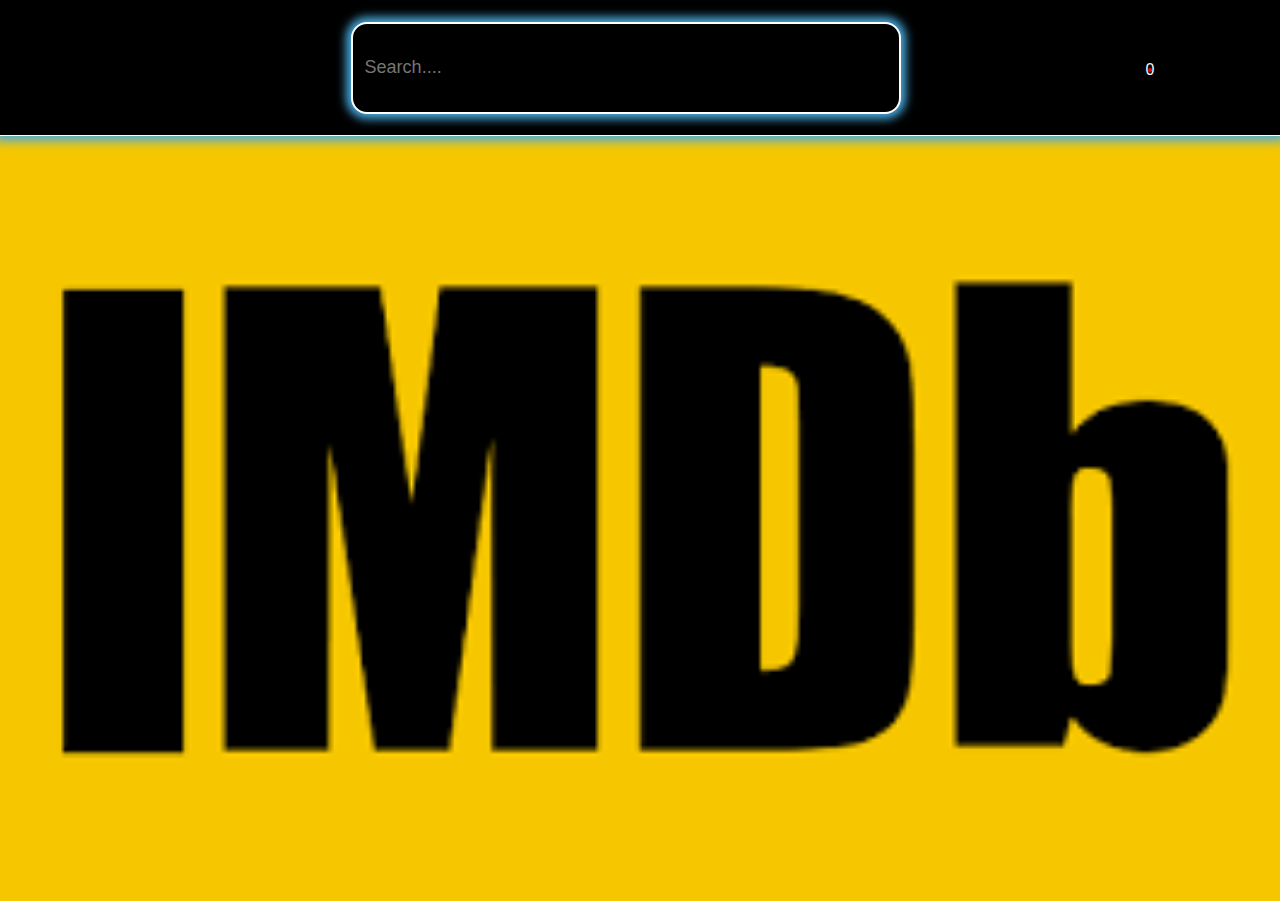
<file: index.html>
<!DOCTYPE html>
<html lang="en" dir="ltr">
  <head>
    <meta charset="UTF-8" />
    <meta http-equiv="X-UA-Compatible" content="IE=edge" />
    <meta name="viewport" content="width=device-width, initial-scale=1.0" />
    <title>IMDB-Clone project</title>
    <link rel="stylesheet" href="style.css" />
    <link
      rel="stylesheet"
      href="https://cdnjs.cloudflare.com/ajax/libs/font-awesome/6.2.0/css/all.min.css"
      integrity="sha512-xh6O/CkQoPOWDdYTDqeRdPCVd1SpvCA9XXcUnZS2FmJNp1coAFzvtCN9BmamE+4aHK8yyUHUSCcJHgXloTyT2A=="
      crossorigin="anonymous"
      referrerpolicy="no-referrer"
    />
  </head>
  <body>
    <nav>
      <div class="home-btn-container" id="home-btn"><i class="fa-solid fa-house fa-2x"></i></div>
      <form id="form-container" autocomplete="off">
        <input type="text" id="input-field" placeholder="Search....">
        <div id="autocomplete-list">
          <div id="list-movie-names">
            <!-- <div class="suggestions">hero</div>
            <div class="suggestions">avenger</div>
            <div class="suggestions">pluot</div>
            <div class="suggestions">hero</div>
            <div class="suggestions">none</div> -->
          </div>
        </div>
        <div id="search"><i class="fa-solid fa-magnifying-glass fa-2x"></i></div>
      </form>
      <div class="fav-btn-container">
        <a href="fav.html"><i class="fa-solid fa-heart fa-2x"></i></a>
        <div id="counter">0</div>
      </div>
    </nav>
    <main>
      <div id="movie-info-container">
            <!-- <div id="fav-add-btn"><i class="fa-solid fa-heart fa-2x chngcolor" id="fav-shape" onclick="changeshape()"></i></div>
            <div class="movie-poster"><img src=" "></div>
            <div class="name">Hero</div>
            <div class="year">Year: <span id="year">2006</span></div>
            <div class="released-date">Released: <span> 26 apr 2006</span></div>
            <div class="rating">Rating: <span id="rating">pg 13</span></div>
            <div class="writer">Writer: <span>Aman Pratap Singh</span></div>
            <div class="actor">Actor: <span>Aman Pratap Singh</span></div>
            <div class="language">Language: <span>Aman Pratap Singh</span></div>
            <div class="plot">Plot: <span id="plot"></span> </div> -->
      </div>
    </main>
    <script src="app.js"></script>
  </body>
</html>
</file>
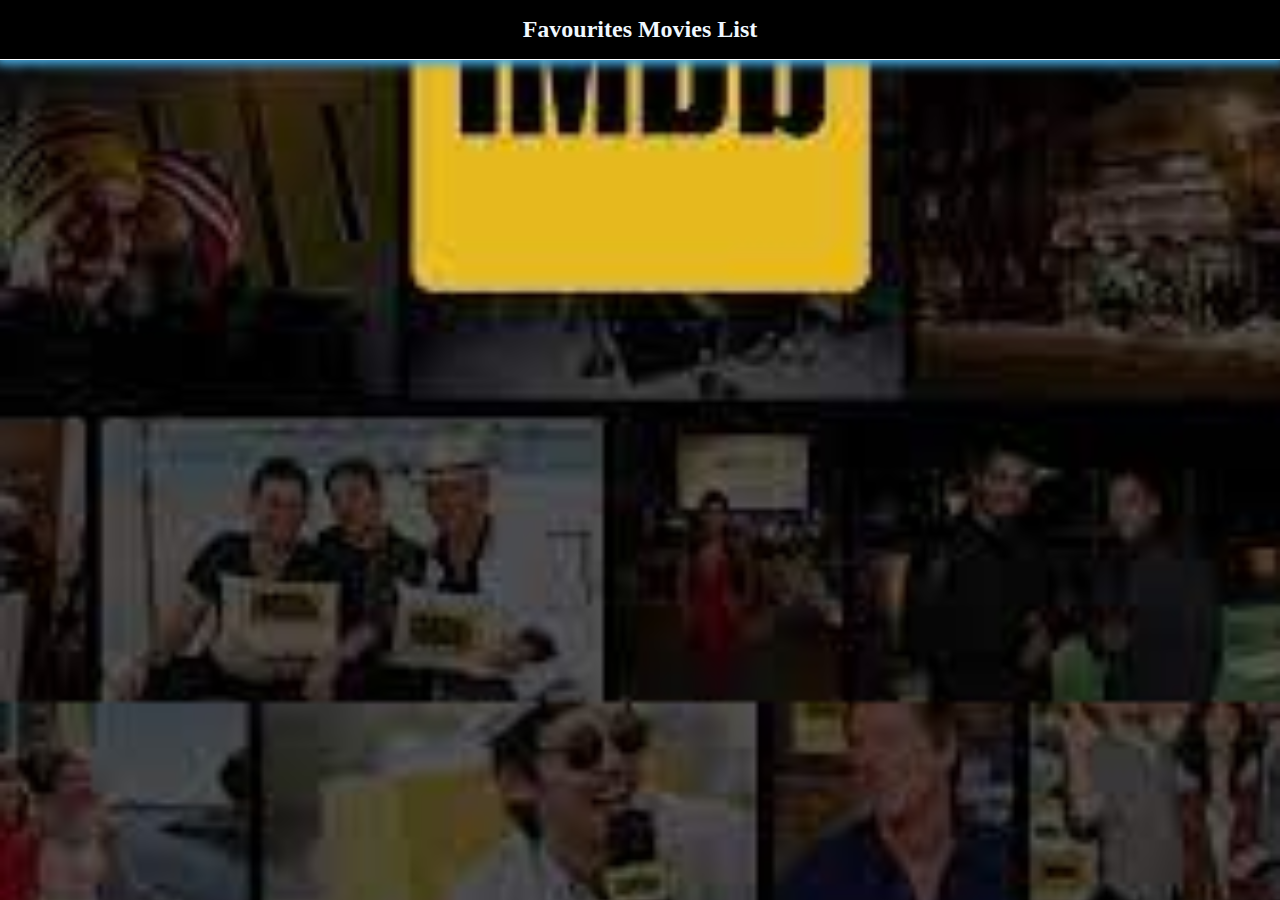
<file: fav.html>
<!DOCTYPE html>
<html lang="en" dir="ltr">
<head>
    <meta charset="UTF-8">
    <meta http-equiv="X-UA-Compatible" content="IE=edge">
    <meta name="viewport" content="width=device-width, initial-scale=1.0">
    <title>Favourites</title>
    <link rel="stylesheet" href="fav.css">
    <link
      rel="stylesheet"
      href="https://cdnjs.cloudflare.com/ajax/libs/font-awesome/6.2.0/css/all.min.css"
      integrity="sha512-xh6O/CkQoPOWDdYTDqeRdPCVd1SpvCA9XXcUnZS2FmJNp1coAFzvtCN9BmamE+4aHK8yyUHUSCcJHgXloTyT2A=="
      crossorigin="anonymous"
      referrerpolicy="no-referrer"
    />
</head>
<body>
    <header>
        <a href="index.html">  <i class="fa-solid fa-house fa-2x"> </i></a> 
        <h2>Favourites Movies List</h2>
        <i class="fa-solid fa-trash fa-2x" id="deleteall" style="cursor: pointer;"></i>      
    </header>
    <div id="favmovlist">
    </div>
    <script src="fav.js"></script>
</body>
</html>
</file>
<file: style.css>
* {
    margin: 0%;
    padding: 0%;
    font-family: sans-serif;
    color: aliceblue;
}

nav {
    height: 15vh;
    width: 100vw;
    background-color: black;
    display: flex;
    /* justify-content: center; */
    align-items: center;
    position: relative;
    border-bottom: 1px solid white;
    box-shadow: 0 0 10px 5px #48abe0;
}

.home-btn-container {
    position: absolute;
    left: 5%;
    border-radius: 2rem;
    ;
    font-size: larger;
    padding: 4px;
    cursor: pointer;
}

#form-container {
    position: relative;
    left: 27%;
    width: 40%;
    height: 40%;
    display: flex;
    align-items: center;
    padding: 5px;
}

#input-field {
    position: absolute;
    width: 100%;
    height: 100%;
    color: white;
    padding: 10px;
    font-size: large;
    appearance: none;
    outline: none;
    background-color: black;
    border-radius: 1rem;
    padding: 12px;
    border: none;
    border: 2px solid white;
    box-shadow: 0 0 10px 5px #48abe0;
}

#autocomplete-list {
    position: absolute;
    height: auto;
    top: 100%;
    width: 100%;
    background-color: rgb(12, 12, 12);
    z-index: 1;
}

i {
    color: aliceblue;
}

.suggestions {
    border-bottom: 2px solid white;
    padding: 1rem;
    width: auto;
    height: auto;
    color: aliceblue;
}

#list-movie-names {
    width: 100%;
    height: auto;
}

.fav-btn-container {
    position: absolute;
    right: 10%;
    border-radius: 2rem;
    ;
    cursor: pointer;

}

#counter {
    position: absolute;
    top: -10%;
    right: -50%;
    height: 50%;
    width: 50%;
    border-radius: 50%;
    padding: 2px;
    background-color: red;
    display: flex;
    justify-content: center;
    align-items: center;

}

#search {
    position: absolute;
    right: 0%;
    color: aliceblue;
}

main {
    width: 100vw;
    height: 85vh;
    background-image: url("images/download.png");
    background-size: cover;
    background-position: center;
    background-repeat: no-repeat;
    display: flex;
    justify-content: center;
}

.fa-heart {
    color: rgb(223, 223, 238);
}

.chngcolor {
    color: red;
}

.name {
    font: bold;
    font-size: 2rem;
}

.Error {
    position: absolute;
    left: 10%;
    top: 50%;
    font-size: 3rem;
    font-weight: bolder;
    color: black;
}

#movie-info-container {
    padding: 1rem;
    width: 60%;
    position: relative;
}

.movie-poster {
    position: absolute;
    width: 40%;
    height: 70%;
    top: 10%;
}

.movie-poster img {
    width: 100%;
    height: 100%;
    border: 2px solid black;
    border-radius: 2rem;
}

.name {
    position: absolute;
    left: 50%;
    top: 10%;
}

.year {
    position: absolute;
    left: 50%;
    top: 20%;
}

.rating {
    position: absolute;
    background-color: rgb(204, 204, 34);
    left: 62%;
    top: 18%;
    padding: .5rem;
    border-radius: 2rem;
}

.released-date {
    position: absolute;
    left: 78%;
    top: 20%;

}

.writer {
    position: absolute;
    top: 27%;
    left: 50%;
}

.actor {
    position: absolute;
    top: 34%;
    left: 50%;
}

.language {
    position: absolute;
    top: 43%;
    left: 50%;
    padding: .5rem;
    background-color: #90a6b3;
    border-radius: 2rem;
}

.plot {
    position: absolute;
    top: 52%;
    left: 50%;
    width: 45%;
    height: auto;
    background-color: #71b8ae;
    padding: 1rem;
    border-radius: 1rem;
}

.plot span {
    color: rgb(75, 68, 68);
    font-weight: bold;
    font-size: medium;
}

#movie-info-container div {
    color: black;
    font-weight: bolder;
}

#fav-add-btn {
    position: absolute;
    right: 0%;
    top: 1%;
    padding: 10px;
    border-radius: 2rem;
    color: aliceblue;
    cursor: pointer;
}

@media screen and (max-width:800px) {
    #movie-info-container {
        width: 100%;
    }
}

@media screen and (max-width:500px) {
    #movie-info-container {
        width: 100%;
        height: 100%;
    }

    .movie-poster {
        width: 50%;
        height: 30%;
        top: 5%;
        left: 25%;
    }

    .name {
        left: 40%;
        top: 37%;
    }

    .year {
        left: 5%;
        top: 44%;
    }

    .rating {
        left: 5%;
        top: 48%;
    }

    .released-date {
        position: absolute;
        left: 45%;
        top: 44%;

    }

    .writer {
        position: absolute;
        top: 55%;
        left: 5%;
    }

    .actor {
        position: absolute;
        top: 60%;
        left: 5%;
    }

    .language {
        position: absolute;
        top: 67%;
        left: 5%;
    }

    .plot {
        top: 75%;
        left: 5%;
        width: 80%;
        height: auto;
    }

    #fav-add-btn {
        top: 5%;
    }
}
</file>
<file: fav.css>
*{
    padding: 0%;
    margin: 0%;
    color: aliceblue;
}
body{
    background-image: url("images/download.jpeg");
    background-size: cover;
    background-position: center;
    overflow-x: hidden;
}
header{
    display: flex;
    justify-content: space-evenly;
    padding: 1rem;
    background-color: black;
    border-bottom: 1px solid white;
    box-shadow: 0 0 10px 5px #48abe0;
}
#fav-mov-poster{
    width: 200px;
    height: 200px;
}
#favmovlist{
    overflow-x: hidden;
    display: flex;
    width: 95vw;
    height: auto;
    flex-wrap: wrap;
    padding: 2rem;
    display: flex;
    justify-content: center;
    align-items: center;
}
#favmovlist div{
    margin: 5px;
}
.list{
    position: relative;
    width: 25vw;
    height: 50vh;
    padding: 5px;
    display: flex;
    flex-direction: column;
    align-items: center;
}
.poster{
    width: 80%;
    height: 80%;
}
.poster img{
    background-color: grey;
    width: 100%;
    height: 100%;
    border-radius: 2rem;
}
.name{
    font-size: 2rem;
    font-weight: bolder;
}
#button{
    position: absolute;
    bottom: 10%;
    right: 15%;
    cursor: pointer;
}
@media screen and (max-width:500px){
    .list{
        width: 55%;
    }
    
}
</file>
